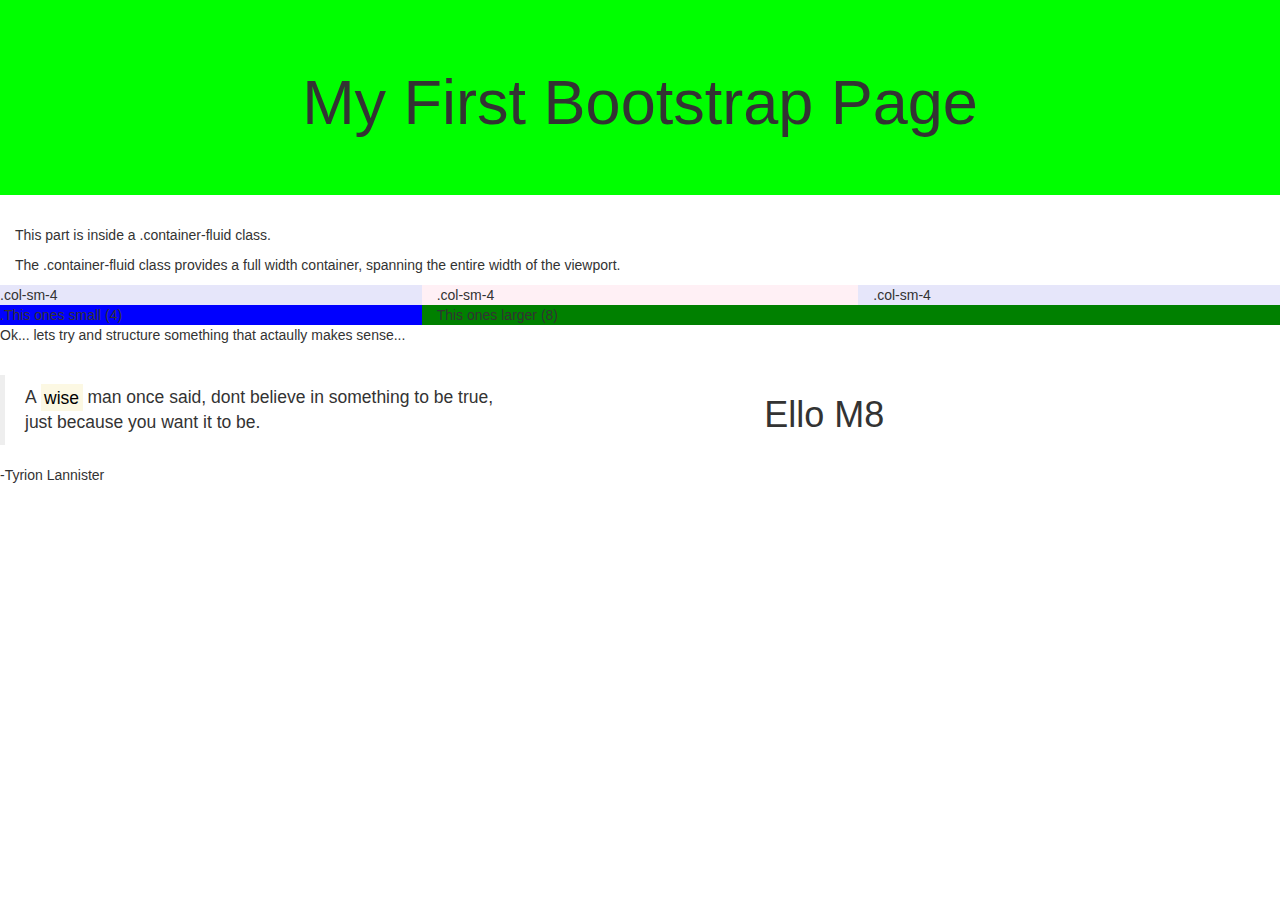
<file: Bootstrap.html>
<!DOCTYPE html>
<html>
	<head>
		<title>Bootstrap 1</title>
		<meta charset="utf-8">
		<meta name="viewport" content="width=device-width, initial-scale=1">
		<link rel="stylesheet" href="https://maxcdn.bootstrapcdn.com/bootstrap/3.3.7/css/bootstrap.min.css">
		<link rel="stylesheet" type="text/css" href="Bootstrap.css">
		<script src="https://ajax.googleapis.com/ajax/libs/jquery/3.2.1/jquery.min.js"></script>
		<script src="https://maxcdn.bootstrapcdn.com/bootstrap/3.3.7/js/bootstrap.min.js"></script>
	<!--	<style>
			.jumbotron{
				background-color: red;
			}
		</style> -->
		
	</head>
	<body>
		<div style="text-align: center" class="jumbotron vertical-center">
  <h1>My First Bootstrap Page</h1>      
           
		</div>
		
		<div class="container-fluid">
			 <p>This part is inside a .container-fluid class.</p> 
			 <p>The .container-fluid class provides a full width container, spanning the entire width of the viewport.</p> 
		</div>

		 <div class="row">
			<div class="col-sm-4" style="background-color:lavender;">.col-sm-4</div>
			<div class="col-sm-4" style="background-color:lavenderblush;">.col-sm-4</div>
			<div class="col-sm-4" style="background-color:lavender;">.col-sm-4</div>
		</div>
		
		<div class="row">
			<div class="col-sm-4" style="background-color: blue">.This ones small (4)</div>
			<div class="col-sm-8" style="background-color: green">This ones larger (8)</div>
		</div> 
		
		<p>Ok... lets try and structure something that actaully makes sense...</p><br>
		
		<div class="row">
			<div class="col-sm-5"><blockquote>A <mark>wise</mark> man once said, dont believe in 
			something to be true, just because you want it to be.</blockquote>
			<footer>-Tyrion Lannister</footer></div>
			<div class="col-sm-2"></div>
			<div class="col-sm-3"><h1>Ello M8</h2></div>
		</div>
	</body>
</html>
</file>
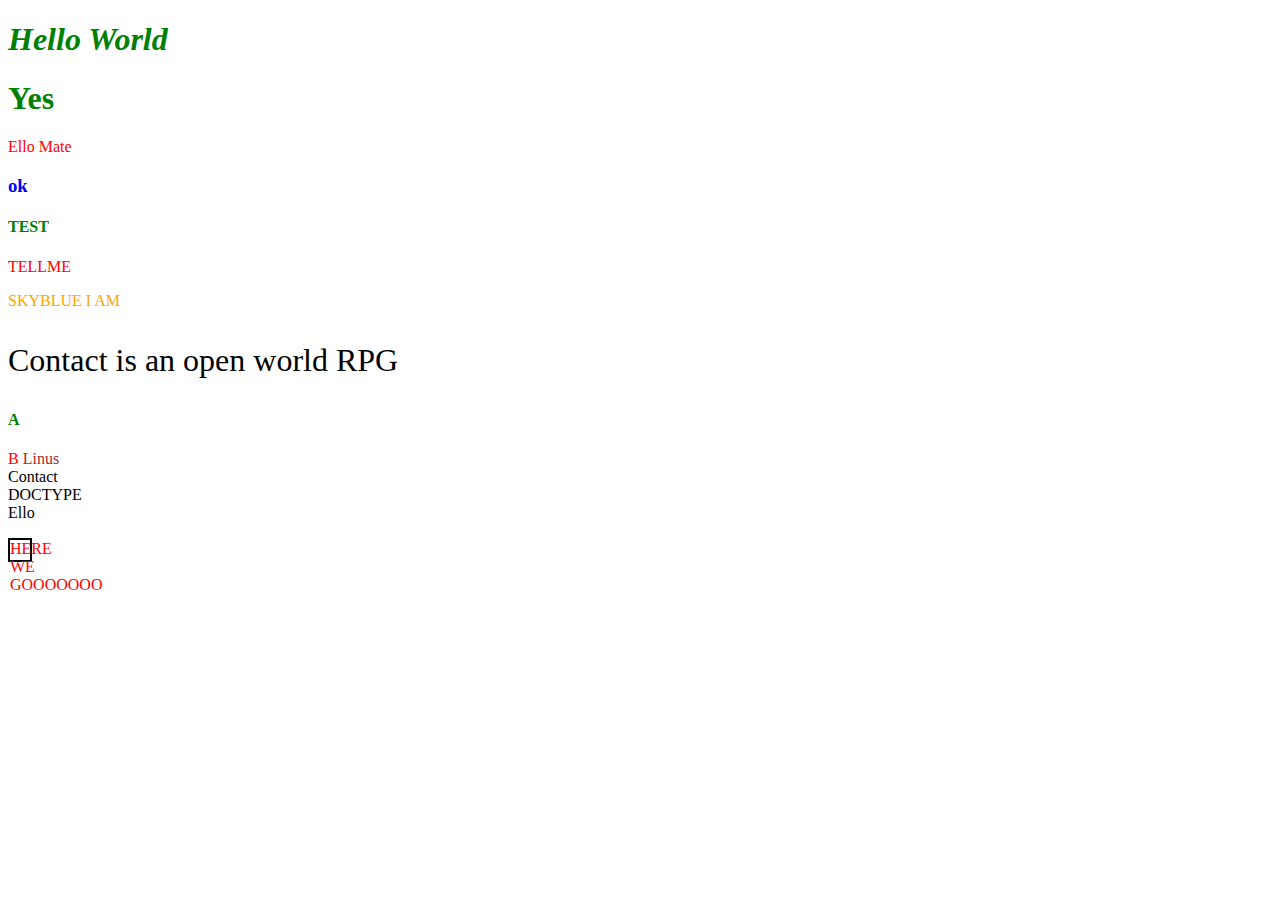
<file: CSS.html>
<!DOCTYPE html>
	<html>
		<head>
			<link rel="stylesheet" href="css01.css" />
			<style>
				
				#NEAT{
					box-sizing: content-box;
					color: red;
					border: 2px solid black;
					height: 20px;
					width: 20px;
				}
				h1{
					color: green;
				}
				
				.Zippy{
					color: skyblue;
					
				}
				p .Zippy{
					color: orange;
				}
				#TESTID{
					font-size: 24pt;
					color: black;
				}
				[font-size]{
					
				}
				
				h4+div{
					color: red;
				}
				
				div span{
					color: brown;
				}
				
			</style>
		</head>
		<body>
			<h1><em>Hello World</em></h1>
			<h1>Yes</h1>
			<p>Ello Mate</p>
			<h3>ok</h3>
			<h4>TEST</h4>
			
			<p class="YellowSyrup">TELLME</p>
			<p class=""></p>
			<p class="Zippy"> <span class="Zippy">SKYBLUE I AM</span></p>
			<p id="TESTID">Contact is an open world RPG</p>
			
			
			<h4>A</h4>
			<div>B <span>Linus</span></div>
			<div>Contact</div>
			<div>DOCTYPE</div>
			<div>Ello</div>
			
			<p id="NEAT">HERE WE GOOOOOOO</p>
			
		</body>
	</html>
	
	
	<!-- Psuedo selectors -->
</file>
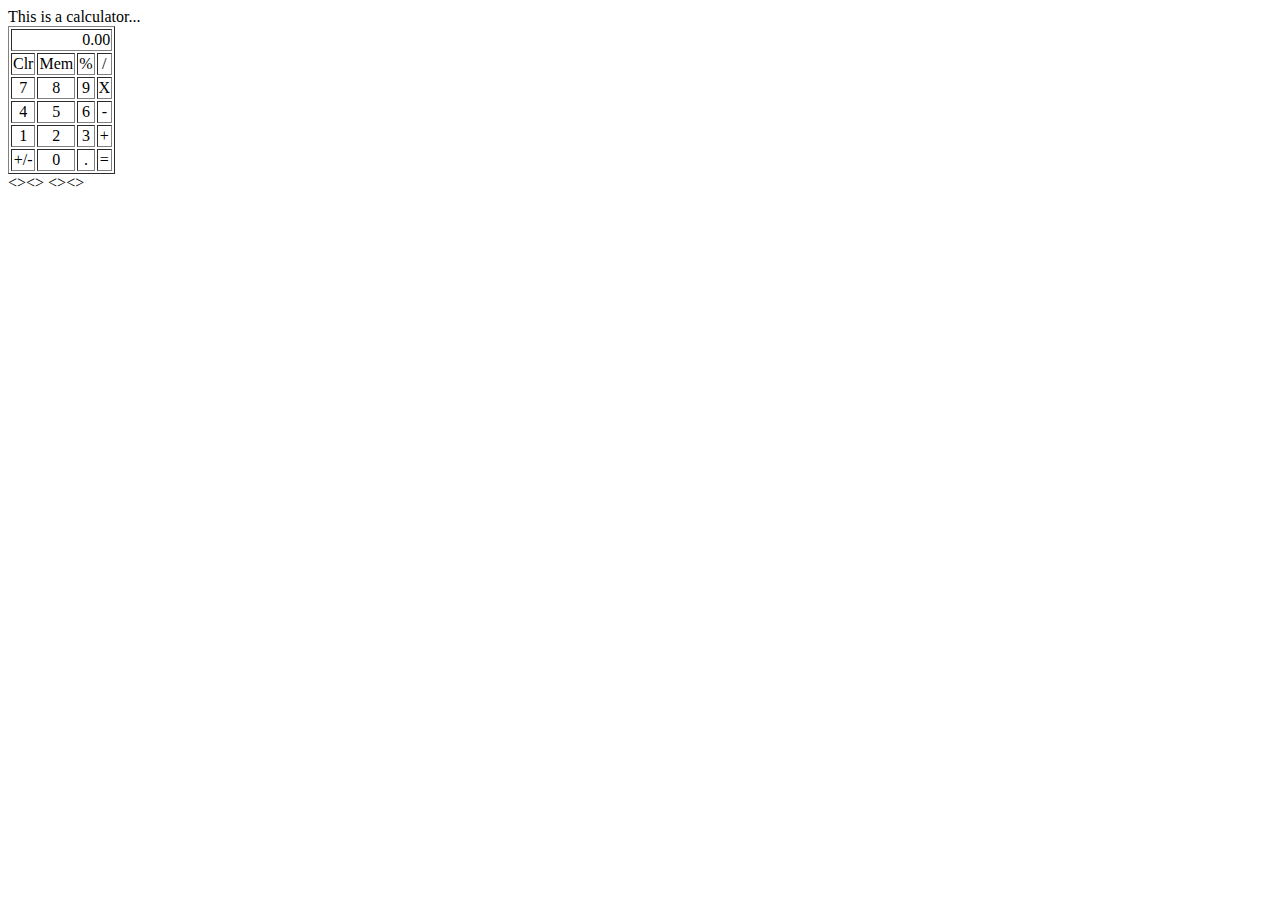
<file: Tables.html>
<!DOCTYPE html>

<html>
	<head>
	</head>
	<body>
		<!--<table border="10" cellspacing="4">
			<tr>
				<th valign="top" align="left" width="100" height="100">th1</th>
				<th valign="center" align="center" width="100" height="100">th2</th>
				<th valign="bottom" align="right" width="100" height="100">th3</th>
			</tr>
			<tr>
				<td style="border:2px solid blue" valign="top" align="left" width="100" height="100">row one</td>
				<td bgcolor="blue "valign="center" align="center" width="100" height="100">row two</td>
				<td valign="bottom" align="right" width="100" height="100">row three</td>
			</tr>
			<tr>
				<td valign="top" align="left" width="100" height="100">row one</td>
				<td valign="center" align="center" width="100" height="100">row two</td>
				<td valign="bottom" align="right" width="100" height="100">row three</td>
			</tr>
		</table> -->
		
		This is a calculator...<br>
		
		<table border="1">
			<tr>
				<td colspan="4" align="right">0.00</td>
			</tr>
			<tr style="text-align:center" background="http://images.all-free-download.com/images/graphicthumb/linen_fabric_background_01_hd_picture_169828.jpg">
				<td>Clr</td>
				<td>Mem</td>
				<td>%</td>
				<td>/</td>
			</tr>
			<tr style="text-align:center" background="http://images.all-free-download.com/images/graphicthumb/linen_fabric_background_01_hd_picture_169828.jpg">
				<td>7</td>
				<td>8</td>
				<td>9</td>
				<td>X</td>
			</tr>
			<tr style="text-align:center" background="http://images.all-free-download.com/images/graphicthumb/linen_fabric_background_01_hd_picture_169828.jpg">
				<td>4</td>
				<td>5</td>
				<td>6</td>
				<td>-</td>
			</tr>
			<tr style="text-align:center" background="http://images.all-free-download.com/images/graphicthumb/linen_fabric_background_01_hd_picture_169828.jpg">
				<td>1</td>
				<td>2</td>
				<td>3</td>
				<td>+</td>
			<tr style="text-align:center" background="http://images.all-free-download.com/images/graphicthumb/linen_fabric_background_01_hd_picture_169828.jpg">
				<td>+/-</td>
				<td>0</td>
				<td>.</td>
				<td>=</td>
			</tr>
		</table>
		
		<table>
			<tr>
				<td rowspan="4"></td>
				<td></td>
				<><>
				<><>
			</tr>
			<tr>
			</tr>
			<tr>
			</tr>
			<tr>
			</tr>
		</table>
		
	</body>
</html>
</file>
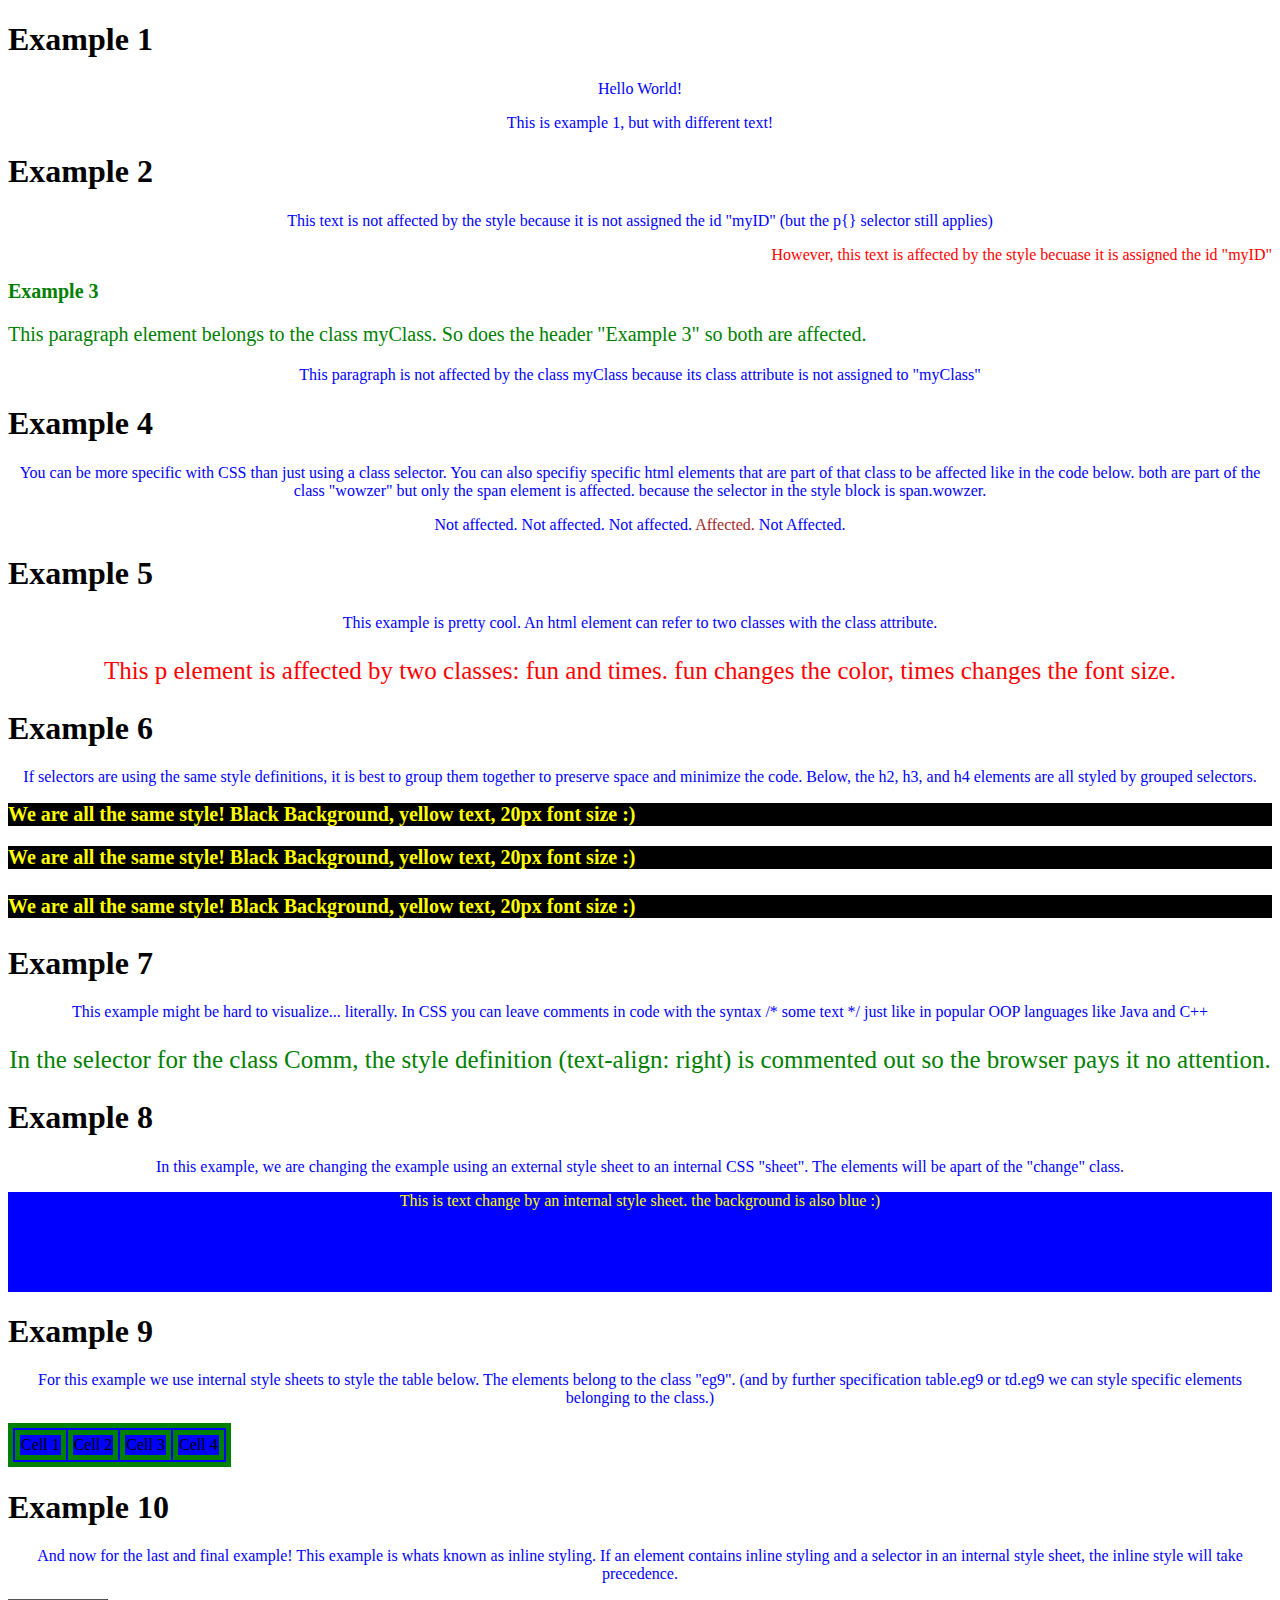
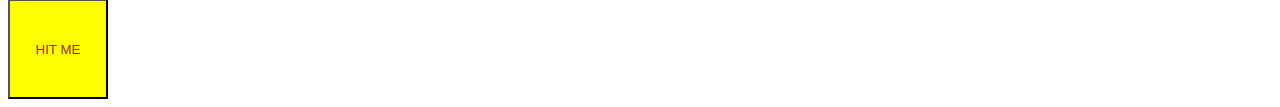
<file: W3SchoolExamples.html>
<!DOCTYPE html>
<html>
	<head>
		
		<style>
			p{
			color: blue;
			text-align: center;
		}
			#myID{
			color: red;
			text-align: right;
}
			.myClass{
			color: green;
			text-align: left;
			font-size: 20px;
}
			span.wowzer{
			color: brown;
}
			.fun{
			color: red;
}
			.times{
			font-size: 25px;
}

			h2, h3, h4{
			color: yellow;
			background: black;
			font-size: 20px;
	}
	
	.change{
		color: yellow;
		background: blue;
		height: 100px;
		
	}
	
	.Comm{
			color: green;
			font-size: 25px;
			/*text-align: right*/
		}
		
	.Button2{
			color: green;
			background-color: blue;
			width: 20px;
			height: 20px;
	}
	body{
		background-image: url("E:\Bennu\CHADDERBOX.jpg"); 
	}
	table.eg9{
		border: 5px solid green;
		background-color: blue;
	}
	td.eg9{
		border: 5px solid green;
	}
		</style>
	</head>
	<body>
		<h1>Example 1</h1>
		<p>Hello World!</p>
		<p>This is example 1, but with different text!</p>
		<h1>Example 2</h1>
		<p>This text is not affected by the style because it is not assigned the id "myID" (but the p{} selector still applies)</p>
		<p id="myID">However, this text is affected by the style becuase it is assigned the id "myID"</p>
		<h1 class="myClass">Example 3</h1>
		<p class = "myClass">This paragraph element belongs to the class myClass. So does the header "Example 3" so both are affected.</p>
		<p>This paragraph is not affected by the class myClass because its class attribute is not assigned to "myClass"</p>
		<h1>Example 4</h1>
		<p>You can be more specific with CSS than just using a class selector. You can also specifiy specific html elements that are
			part of that class to be affected like in the code below. both are part of the class "wowzer" but only the span element is affected.
			because the selector in the style block is span.wowzer.</p>
			<p class="wowzer">Not affected. Not affected. Not affected. <span class="wowzer">Affected.</span> Not Affected.</p>
		<h1>Example 5</h1>
		<p>This example is pretty cool. An html element can refer to two classes with the class attribute.</p>
		<p class="fun times">This p element is affected by two classes: fun and times. fun changes the color, times changes the font size.</p>
		<h1>Example 6</h1>
		<p>If selectors are using the same style definitions, it is best to group them together to preserve space and minimize the code. Below, the h2, h3, and h4 elements are all styled by grouped selectors.</p>
		<h2>We are all the same style! Black Background, yellow text, 20px font size :)</h2>
		<h3>We are all the same style! Black Background, yellow text, 20px font size :)</h3>
		<h4>We are all the same style! Black Background, yellow text, 20px font size :)</h4>
		<h1>Example 7</h1>
		<p>This example might be hard to visualize... literally. In CSS you can leave comments in code with the syntax /* some text */ just like in popular OOP languages like Java and C++</p>
		<p class="Comm">In the selector for the class Comm, the style definition (text-align: right) is commented out so the browser pays it no attention.</p>
		
		<h1>Example 8</h1>
		<p>In this example, we are changing the example using an external style sheet to an internal CSS "sheet". The elements will be apart of the "change" class.</p>
		<div class="change">
		<p class="change">This is text change by an internal style sheet. the background is also blue :)</p>
		</div>
		<h1>Example 9</h1>
		<p>For this example we use internal style sheets to style the table below. The elements belong to the class "eg9". (and by further specification table.eg9 or td.eg9 we can style specific elements belonging to the class.)</p>
		<table class="eg9">
			<tr >
				<td class="eg9">Cell 1</td>
				<td class="eg9">Cell 2</td>
				<td class="eg9">Cell 3</td>
				<td class="eg9">Cell 4</td>
			</tr>
		</table>
		<h1>Example 10</h1>
		<p>And now for the last and final example! This example is whats known as inline styling. If an element contains inline styling and a selector in an internal style sheet, the inline style will take precedence.</p>
		<button class="Button2" style="color: brown; width: 100px; height: 100px; background-color: yellow;">HIT ME</button>
		
	</body>
</html>
</file>
<file: css01.css>
/* hey, this is just css! */

h1, p{
	
	color: red;
	
}

h3 {
	color: blue;
	
	
}

h4{
	color: green;
	
}

p.YellowSyrup{
	color: red;
}

/* Need .css extension */
</file>
